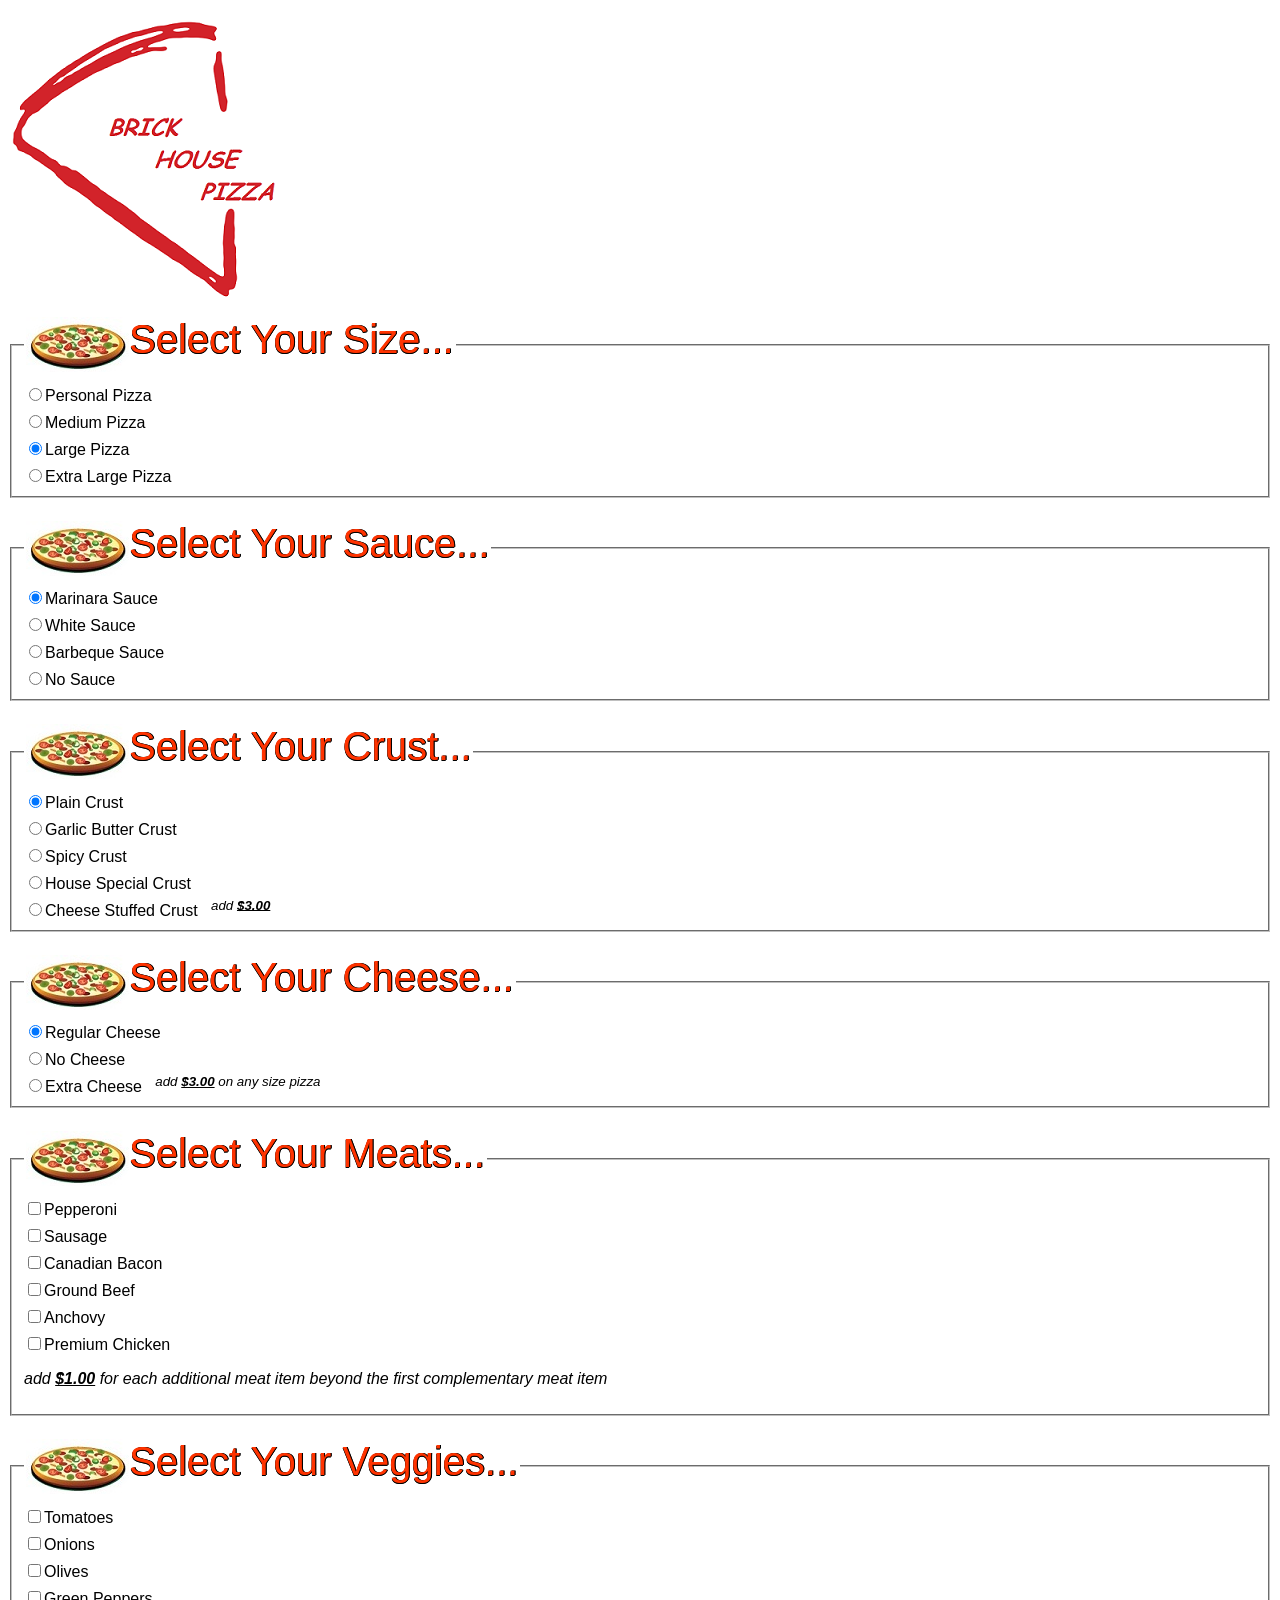
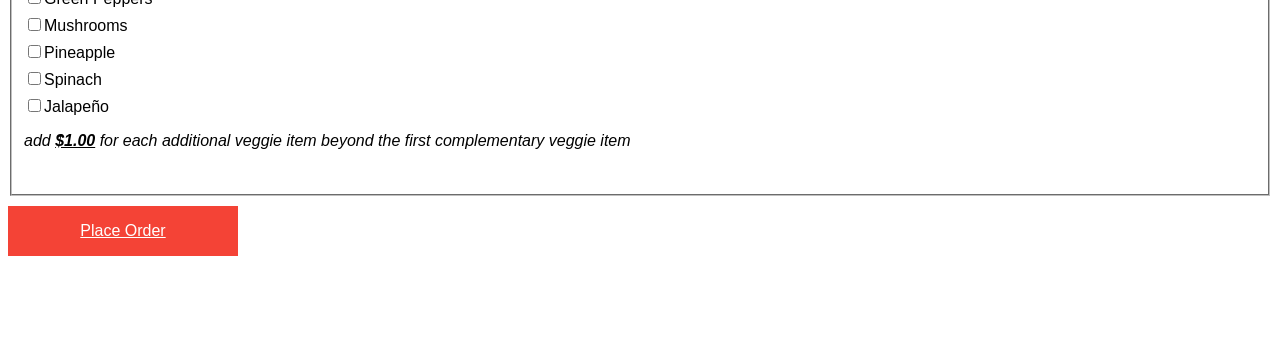
<file: index.html>
<!DOCTYPE html>
<html lang="en">
	<head>
		<title>Brick House Pizza...</title>
		<meta charset="UTF-8">
		<link rel="stylesheet" href="./css/brickHousePizza.css">
	</head>

	<body>
	
	<!--Logo-->
	<div class="mainlogo">
		<img src="./images/pizza_logo.png" alt="">
	</div>
	
	<!--Pizza Size Menu-->
	<form>
		<fieldset>
			<legend><img src="./images/legend_logo.jpg" alt="" align="left">Select Your Size...</legend>
			<input class="size" type="radio" name="size" value="Personal Pizza">Personal Pizza</input>
			<br>
			<input class="size" type="radio" name="size" value="Medium Pizza">Medium Pizza</input>
			<br>
			<input class="size" type="radio" name="size" value="Large Pizza" checked>Large Pizza</input>
			<br>
			<input class="size" type="radio" name="size" value="Extra Large Pizza">Extra Large Pizza</input>
		</fieldset>
	</form>
	<!--/Pizza Size Menu-->
	
	<br>
	
	<!--Sauce Menu-->
	<form>
		<fieldset>
			<legend><img src="./images/legend_logo.jpg" alt="" align="left">Select Your Sauce...</legend>
			<input class="sauce" type="radio" name="sauce" value="Marinara Sauce" checked>Marinara Sauce</input>
			<br>
			<input class="sauce" type="radio" name="sauce" value="White Sauce">White Sauce</input>
			<br>
			<input class="sauce" type="radio" name="sauce" value="Barbeque Sauce">Barbeque Sauce</input>
			<br>
			<input class="sauce" type="radio" name="sauce" value="No Sauce">No Sauce</input>
		</fieldset>
	</form>
	<!--/Sauce Menu-->
	
	<br>
	
	<!--Crust Menu-->
	<form>
		<fieldset>
			<legend><img src="./images/legend_logo.jpg" alt="" align="left">Select Your Crust...</legend>
			<input class="crust" type="radio" name="crust" value="Plain Crust" checked>Plain Crust</input>
			<br>
			<input class="crust" type="radio" name="crust" value="Garlic Butter Crust">Garlic Butter Crust</input>
			<br>
			<input class="crust" type="radio" name="crust" value="Spicy Crust">Spicy Crust</input>
			<br>
			<input class="crust" type="radio" name="crust" value="House Special Crust">House Special Crust</input>
			<br>
			<input class="crust" type="radio" name="crust" value="Cheese Stuffed Crust">Cheese Stuffed Crust &nbsp&nbsp<sup><i>add <strong><u>$3.00</strong></u></sup></i></input>
		</fieldset>
	</form>
	<!--/Crust Menu-->
	
	<br>
	
	<!--Cheese Menu-->
	<form>
		<fieldset>
			<legend><img src="./images/legend_logo.jpg" alt="" align="left">Select Your Cheese...</legend>
			<input class="cheese" type="radio" name="cheese" value="Regular Cheese" checked>Regular Cheese</input>
			<br>
			<input class="cheese" type="radio" name="cheese" value="No Cheese">No Cheese</input>
			<br>
			<input class="cheese" type="radio" name="cheese" value="Extra Cheese">Extra Cheese &nbsp&nbsp<sup><i>add <strong><u>$3.00</strong></u> on any size pizza</sup></i></input>
		</fieldset>
	</form>
	<!--/Cheese Menu-->
	
	<br>
	
	<!--Meats Menu-->
	<form>
		<fieldset>
			<legend><img src="./images/legend_logo.jpg" alt="" align="left">Select Your Meats...</legend>
			<input class="meats" type="checkbox" name="meat" value="Pepperoni">Pepperoni</input>
			<br>
			<input class="meats" type="checkbox" name="meat" value="Sausage">Sausage</input>
			<br>
			<input class="meats" type="checkbox" name="meat" value="Canadian Bacon">Canadian Bacon</input>
			<br>
			<input class="meats" type="checkbox" name="meat" value="Ground Beef">Ground Beef</input>
			<br>
			<input class="meats" type="checkbox" name="meat" value="Anchovy">Anchovy</input>
			<br>
			<input class="meats" type="checkbox" name="meat" value="Premium Chicken">Premium Chicken</input>
			<p><i>add <strong><u>$1.00</strong></u> for each additional meat item beyond the first complementary meat item</i></p>
		</fieldset>
	</form>
	<!--/Meats Menu-->
	
	<br>
	
	<!--Veggies Menu-->
	<form>
		<fieldset>
			<legend><img src="./images/legend_logo.jpg" alt="" align="left">Select Your Veggies...</legend>
			<input class="veggies" type="checkbox" name="veggies" value="Tomatoes">Tomatoes</input>
			<br>
			<input class="veggies" type="checkbox" name="veggies" value="Onions">Onions</input>
			<br>
			<input class="veggies" type="checkbox" name="veggies" value="Olives">Olives</input>
			<br>
			<input class="veggies" type="checkbox" name="veggies" value="Green Peppers">Green Peppers</input>
			<br>
			<input class="veggies" type="checkbox" name="veggies" value="Mushrooms">Mushrooms</input>
			<br>
			<input class="veggies" type="checkbox" name="veggies" value="Pineapple">Pineapple</input>
			<br>	
			<input class="veggies" type="checkbox" name="veggies" value="Spinach">Spinach</input>
			<br>	
			<input class="veggies" type="checkbox" name="veggies" value="Jalape&ntilde;o">Jalape&ntilde;o</input>
			<p><i>add <strong><u>$1.00</strong></u> for each additional veggie item beyond the first complementary veggie item</i></p>
			<br>					
		</fieldset>
	</form>
	<!--/Veggies Menu-->
	
	<!--Place Order Button-->
	<input id="btnOrder" type="button" onclick="getReceipt()" value="Place Order">

	<!--Receipt-->
	<div id="cart">
		<div id="showText"></div>
		<div id="totalPrice"></div>
	</div>
	
	<!--Receipt Script-->
	<script src="./js/pizza_order_price.js"></script>
	<br>
	<br>
	<br>
	<br>
	<br>
	
	
	</body>
</html>
</file>
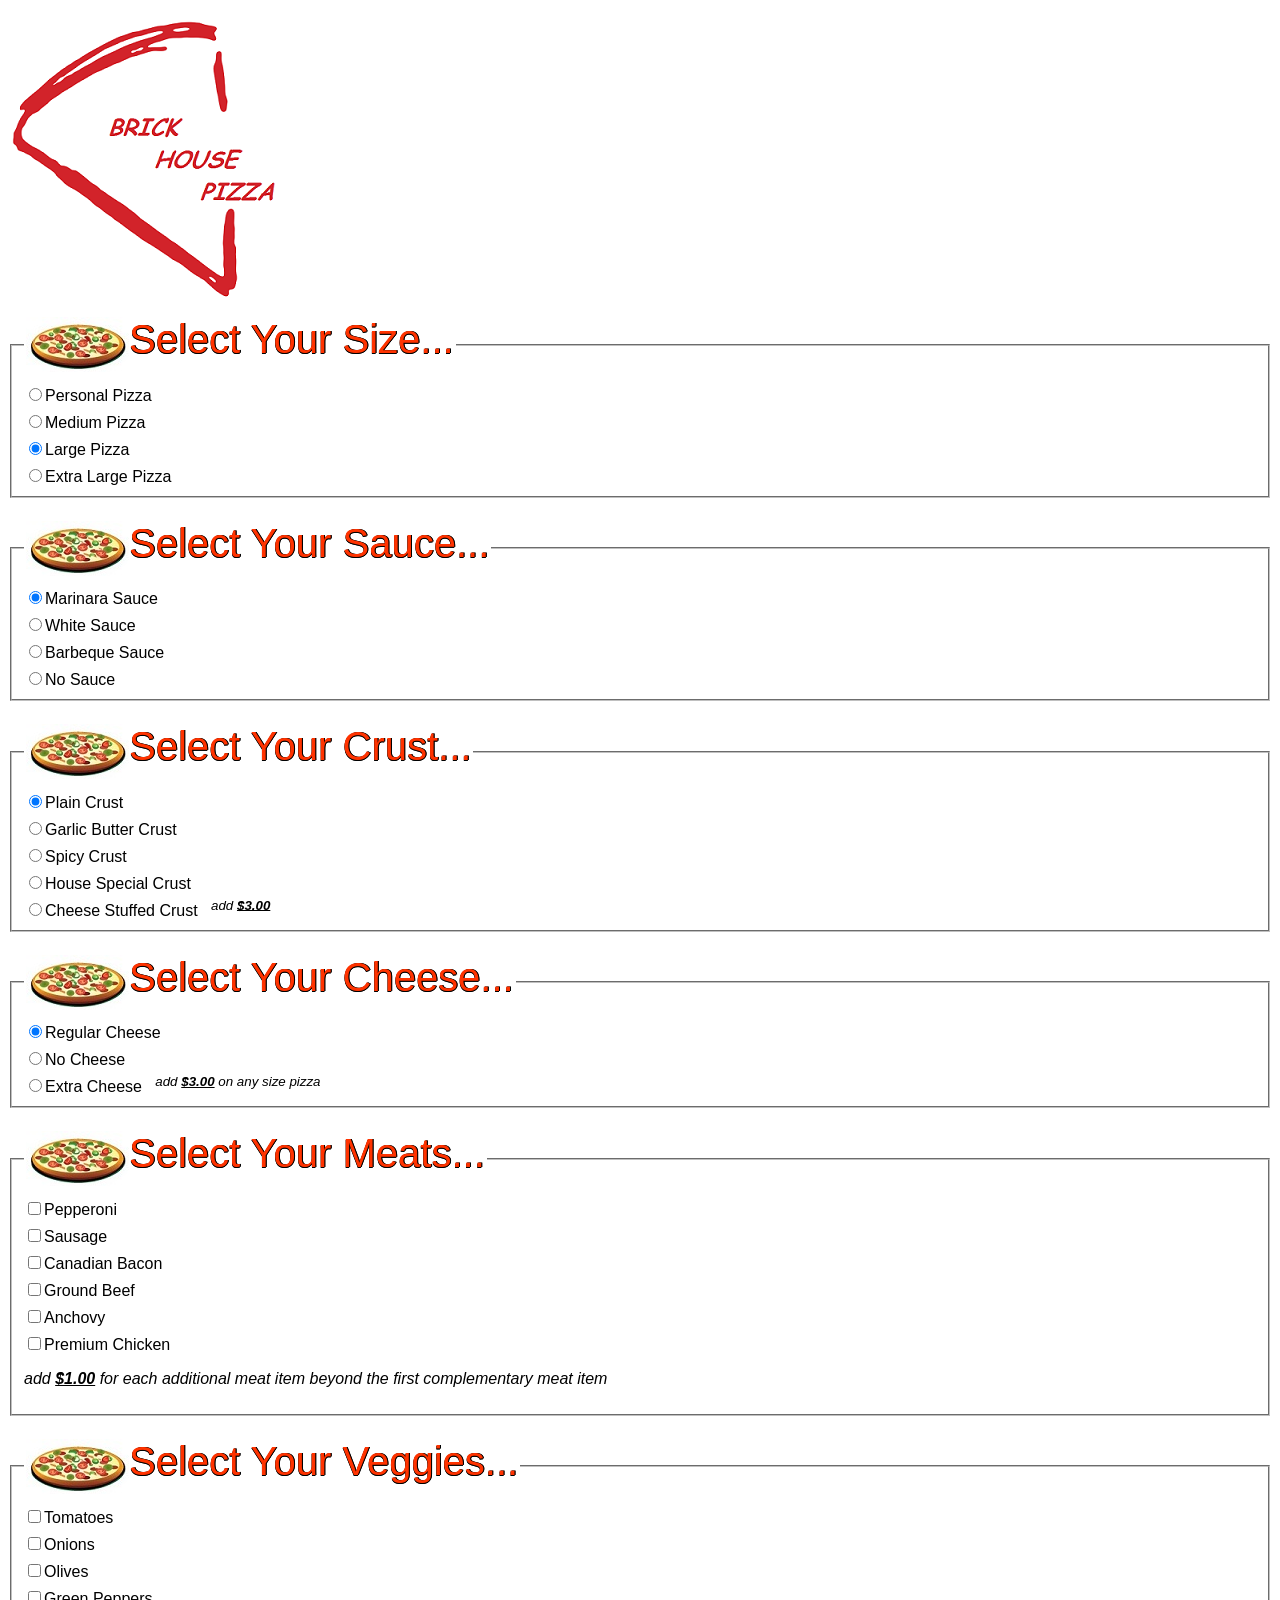
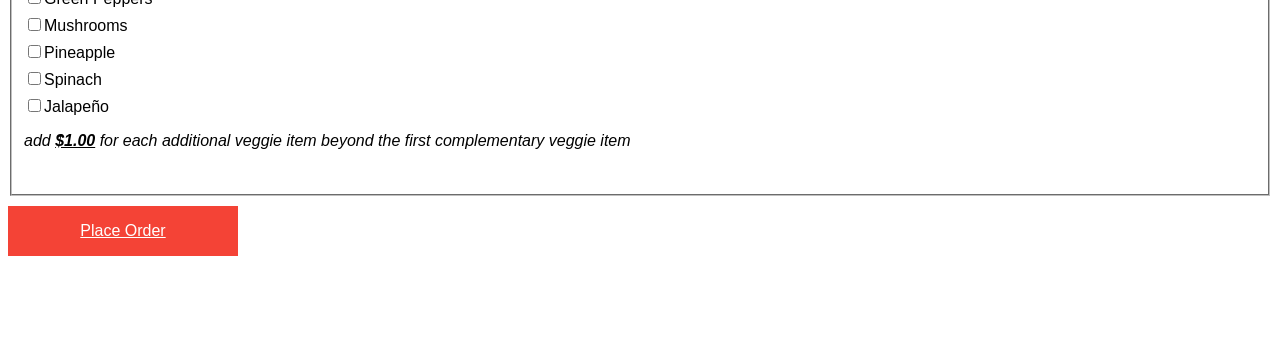
<file: index_PizzaMenu.html>
<!DOCTYPE html>
<html lang="en">
	<head>
		<title>Brick House Pizza...</title>
		<meta charset="UTF-8">
		<link rel="stylesheet" href="./css/brickHousePizza.css">
	</head>

	<body>
	
	<!--Logo-->
	<div class="mainlogo">
		<img src="./images/pizza_logo.png" alt="">
	</div>
	
	<!--Pizza Size Menu-->
	<form>
		<fieldset>
			<legend><img src="./images/legend_logo.jpg" alt="" align="left">Select Your Size...</legend>
			<input class="size" type="radio" name="size" value="Personal Pizza">Personal Pizza</input>
			<br>
			<input class="size" type="radio" name="size" value="Medium Pizza">Medium Pizza</input>
			<br>
			<input class="size" type="radio" name="size" value="Large Pizza" checked>Large Pizza</input>
			<br>
			<input class="size" type="radio" name="size" value="Extra Large Pizza">Extra Large Pizza</input>
		</fieldset>
	</form>
	<!--/Pizza Size Menu-->
	
	<br>
	
	<!--Sauce Menu-->
	<form>
		<fieldset>
			<legend><img src="./images/legend_logo.jpg" alt="" align="left">Select Your Sauce...</legend>
			<input class="sauce" type="radio" name="sauce" value="Marinara Sauce" checked>Marinara Sauce</input>
			<br>
			<input class="sauce" type="radio" name="sauce" value="White Sauce">White Sauce</input>
			<br>
			<input class="sauce" type="radio" name="sauce" value="Barbeque Sauce">Barbeque Sauce</input>
			<br>
			<input class="sauce" type="radio" name="sauce" value="No Sauce">No Sauce</input>
		</fieldset>
	</form>
	<!--/Sauce Menu-->
	
	<br>
	
	<!--Crust Menu-->
	<form>
		<fieldset>
			<legend><img src="./images/legend_logo.jpg" alt="" align="left">Select Your Crust...</legend>
			<input class="crust" type="radio" name="crust" value="Plain Crust" checked>Plain Crust</input>
			<br>
			<input class="crust" type="radio" name="crust" value="Garlic Butter Crust">Garlic Butter Crust</input>
			<br>
			<input class="crust" type="radio" name="crust" value="Spicy Crust">Spicy Crust</input>
			<br>
			<input class="crust" type="radio" name="crust" value="House Special Crust">House Special Crust</input>
			<br>
			<input class="crust" type="radio" name="crust" value="Cheese Stuffed Crust">Cheese Stuffed Crust &nbsp&nbsp<sup><i>add <strong><u>$3.00</strong></u></sup></i></input>
		</fieldset>
	</form>
	<!--/Crust Menu-->
	
	<br>
	
	<!--Cheese Menu-->
	<form>
		<fieldset>
			<legend><img src="./images/legend_logo.jpg" alt="" align="left">Select Your Cheese...</legend>
			<input class="cheese" type="radio" name="cheese" value="Regular Cheese" checked>Regular Cheese</input>
			<br>
			<input class="cheese" type="radio" name="cheese" value="No Cheese">No Cheese</input>
			<br>
			<input class="cheese" type="radio" name="cheese" value="Extra Cheese">Extra Cheese &nbsp&nbsp<sup><i>add <strong><u>$3.00</strong></u> on any size pizza</sup></i></input>
		</fieldset>
	</form>
	<!--/Cheese Menu-->
	
	<br>
	
	<!--Meats Menu-->
	<form>
		<fieldset>
			<legend><img src="./images/legend_logo.jpg" alt="" align="left">Select Your Meats...</legend>
			<input class="meats" type="checkbox" name="meat" value="Pepperoni">Pepperoni</input>
			<br>
			<input class="meats" type="checkbox" name="meat" value="Sausage">Sausage</input>
			<br>
			<input class="meats" type="checkbox" name="meat" value="Canadian Bacon">Canadian Bacon</input>
			<br>
			<input class="meats" type="checkbox" name="meat" value="Ground Beef">Ground Beef</input>
			<br>
			<input class="meats" type="checkbox" name="meat" value="Anchovy">Anchovy</input>
			<br>
			<input class="meats" type="checkbox" name="meat" value="Premium Chicken">Premium Chicken</input>
			<p><i>add <strong><u>$1.00</strong></u> for each additional meat item beyond the first complementary meat item</i></p>
		</fieldset>
	</form>
	<!--/Meats Menu-->
	
	<br>
	
	<!--Veggies Menu-->
	<form>
		<fieldset>
			<legend><img src="./images/legend_logo.jpg" alt="" align="left">Select Your Veggies...</legend>
			<input class="veggies" type="checkbox" name="veggies" value="Tomatoes">Tomatoes</input>
			<br>
			<input class="veggies" type="checkbox" name="veggies" value="Onions">Onions</input>
			<br>
			<input class="veggies" type="checkbox" name="veggies" value="Olives">Olives</input>
			<br>
			<input class="veggies" type="checkbox" name="veggies" value="Green Peppers">Green Peppers</input>
			<br>
			<input class="veggies" type="checkbox" name="veggies" value="Mushrooms">Mushrooms</input>
			<br>
			<input class="veggies" type="checkbox" name="veggies" value="Pineapple">Pineapple</input>
			<br>	
			<input class="veggies" type="checkbox" name="veggies" value="Spinach">Spinach</input>
			<br>	
			<input class="veggies" type="checkbox" name="veggies" value="Jalape&ntilde;o">Jalape&ntilde;o</input>
			<p><i>add <strong><u>$1.00</strong></u> for each additional veggie item beyond the first complementary veggie item</i></p>
			<br>					
		</fieldset>
	</form>
	<!--/Veggies Menu-->
	
	<!--Place Order Button-->
	<input id="btnOrder" type="button" onclick="getReceipt()" value="Place Order">

	<!--Receipt-->
	<div id="cart">
		<div id="showText"></div>
		<div id="totalPrice"></div>
	</div>
	
	<!--Receipt Script-->
	<script src="./js/pizza_order_price.js"></script>
	<br>
	<br>
	<br>
	<br>
	<br>
	
	
	</body>
</html>
</file>
<file: css/brickHousePizza.css>
/*--Menus--*/
form {
	font-family: "Roboto", sans-serif;
	padding-top: 5px;
}

input	{
	margin-top: 10px;
}

legend	{
	font-family: "Roboto", sans-serif;
	font-size: 40px;
	color: #ff3300;
	text-shadow: 1px 0 black, 0 1px black, 1px 0 black, 0 1px black;
}

/*--End Menus--*/

/*--Order Button--*/
#btnOrder	{
	background-color: #f44336;
    color: white; 
    border: 2px solid #f44336;
	height: 50px;
	width: 230px;
	-webkit-transition-duration: 0.4s;
    transition-duration: 0.2s;
    cursor: pointer;
	font-size: 16px;
	text-decoration: underline white;
	
}

#btnOrder:hover	{
	background-color: white;
    color: black;
	text-decoration: underline red;
}
/*--End Order Button--*/

#showText	{
	padding-bottom: -5px;
}



/*--Logo--*/
.mainlogo img	{
	width: auto;
	height: auto;
}

@media only screen and (max-width: 300px) {
    .mainlogo img {
        width: 120%;;
    }
}
/*--End Logo--*/
</file>
